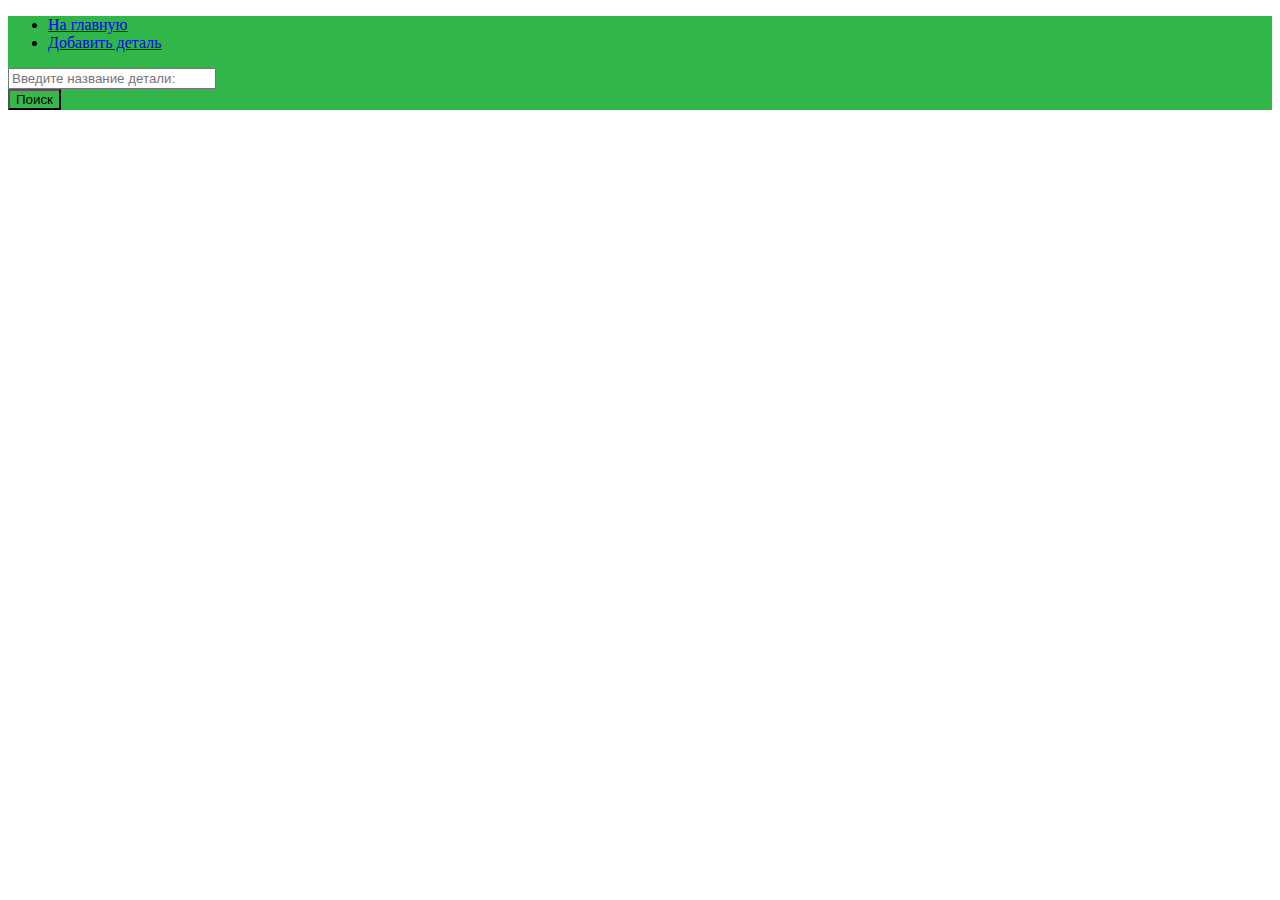
<file: src/main/resources/templates/fragments/header.html>
<!DOCTYPE html>
<html lang="eng"
      xmlns="http://www.w3.org/1999/xhtml"
      xmlns:th="http://www.thymeleaf.org">
<div th:fragment="header">
    <nav class="navbar-default navbar-dark " style="background-color: #31b649" >
        <div class="container">
            <div class="navbar-header">
                <ul class="nav navbar-nav">
                    <li><a href="#" th:href="@{/reload}">На главную</a></li>
                    <li><a href="#" th:href="@{/new}">Добавить деталь</a></li>
                </ul>
            </div>

            <form class="navbar-form" th:action="@{/find/}" name="find_form" id="find_form"
                  method="post" role="form">

                <div class="form-group">
                    <input type="text" class="form-control" id="name" th:name="name" placeholder="Введите название детали:" style="width: 200px"/>
                </div>

                <button type="submit" class="btn btn-primary" style="background-color:#38b74b">Поиск</button>
            </form>

        </div>
    </nav>

</div>
</html>
</file>
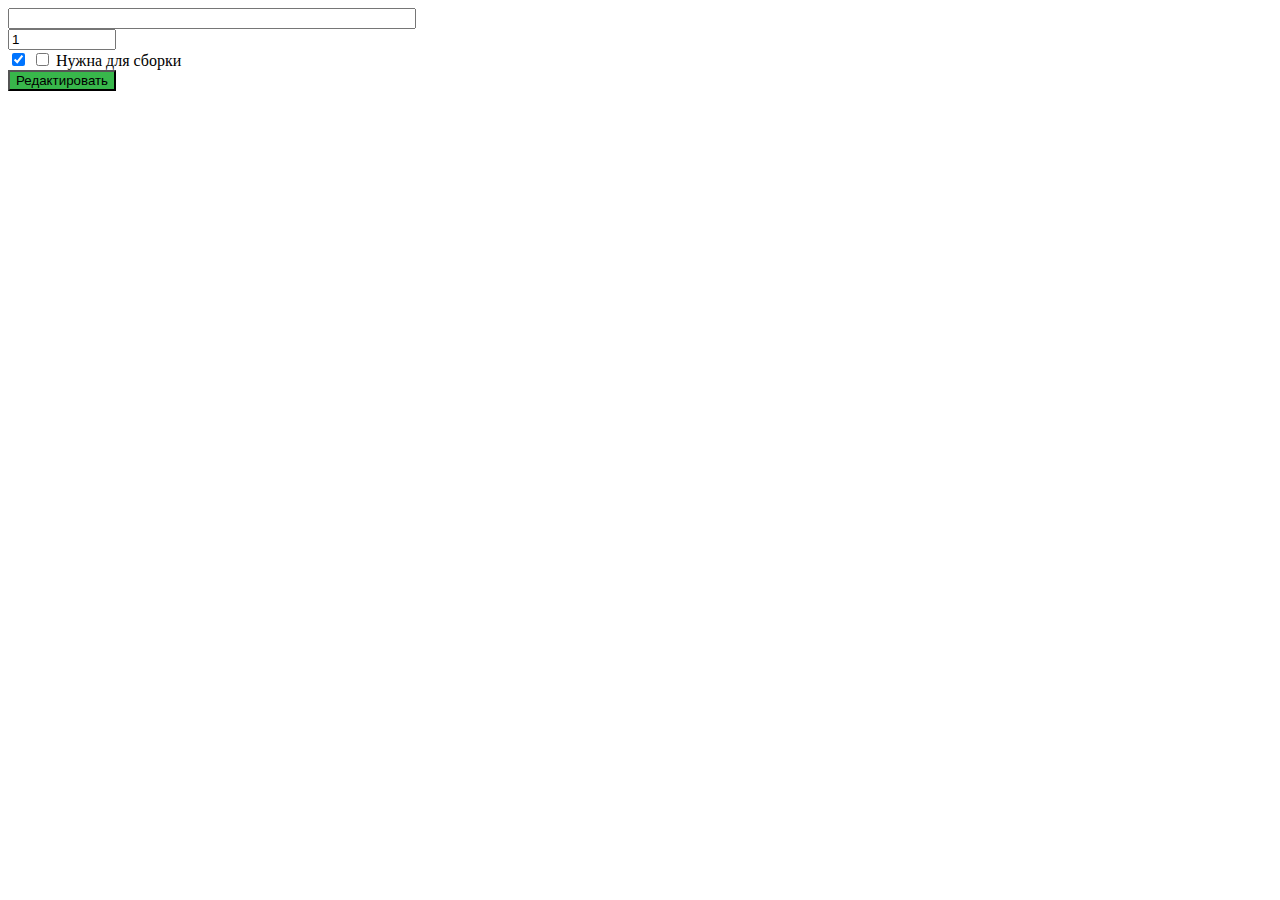
<file: src/main/resources/templates/operations/edit.html>
<!DOCTYPE html>
<!--suppress ALL -->
<html xmlns="http://www.w3.org/1999/xhtml"
      xmlns:th="http://www.thymeleaf.org">
<head th:replace="fragments/head :: head"></head>
<body>
<div class="container">
    <div th:replace="fragments/header :: header"></div>
    <div class="container">
        <form class="form-horizontal" th:object="${part}" th:action="@{/update}" name="edit_form" id="edit_form"
              method="post" role="form">
            <div class="form-group">
                <input type="hidden" id="id" th:name="id" th:value="*{id}"/>
            </div>
            <div class="form-group">
                <input type="text" class="form-control" id="name" th:name="name" th:value="*{name}" maxlength="100" style="width: 400px"/>
            </div>

            <div class="form-group">
                <input type="number" value="1" min="0" class="form-control" id="amount" th:name="amount" th:value="*{amount}" style="width: 100px" />
            </div>
            <div class="form-group">
                <div class="form-check">
                    <input th:if="${part.necessary}" class="form-check-input" type="checkbox" id="necessary" checked="checked" th:name="necessary"/>
                    <input th:unless="${part.necessary}" class="form-check-input" type="checkbox" id="necessary" th:name="necessary"/>
                    <label class="form-check-label" for="necessary">
                        Нужна для сборки
                    </label>
                </div>
            </div>
            <button type="submit" class="btn btn-primary" style="background-color:#38b74b">Редактировать</button>
        </form>
    </div>
</div>
</body>
</html>
</file>
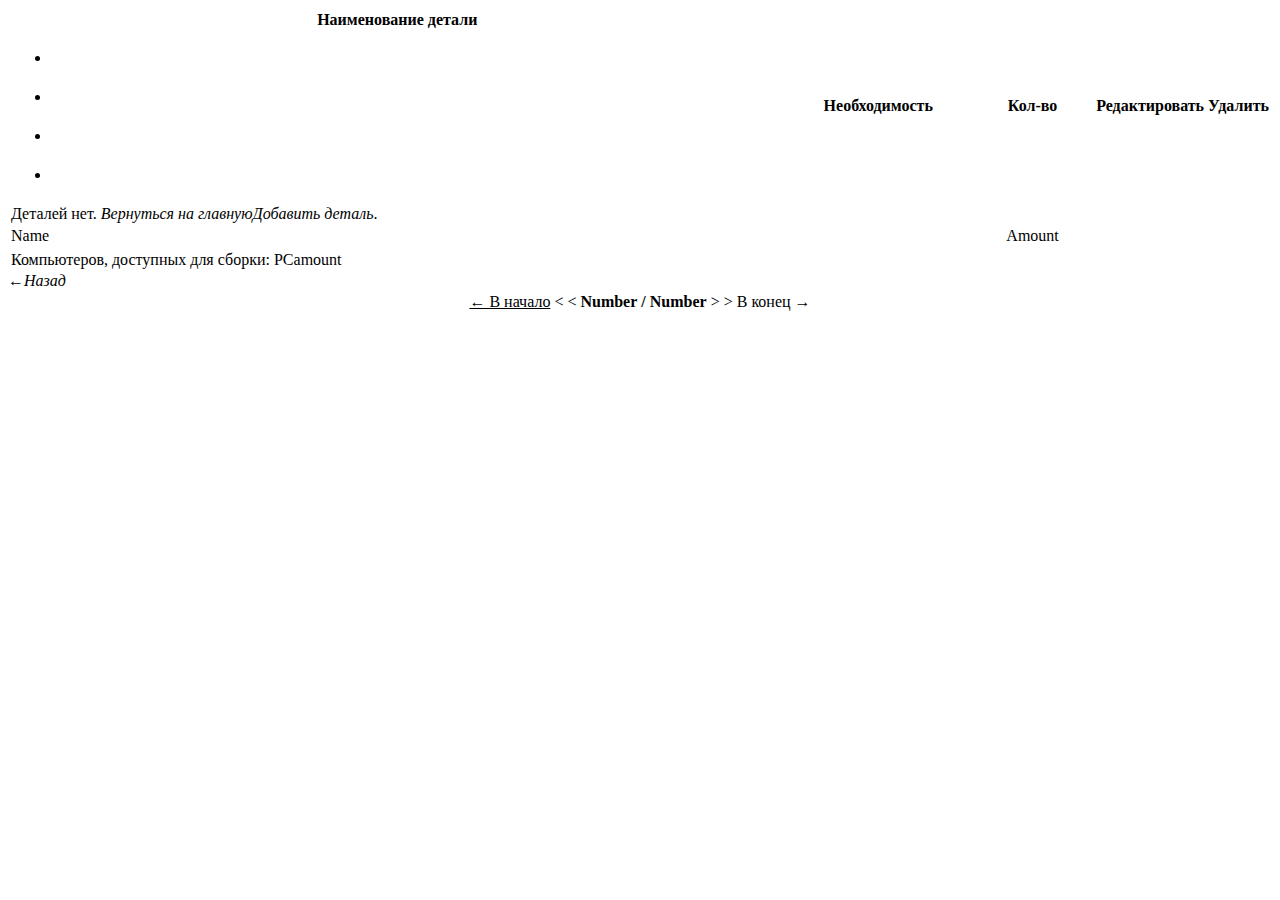
<file: src/main/resources/templates/operations/list.html>
<!DOCTYPE html>
<!--suppress ALL -->
<html xmlns="http://www.w3.org/1999/xhtml"
      xmlns:th="http://www.thymeleaf.org">

<div th:fragment="partList">
    <table class="table table-bordered table-hover horizontal-align" style="color:#000000">
        <thead>
        <tr>
            <th style="width: 65%">Наименование детали
                <a th:href="@{'/sort'}">

                    <ul class="nav navbar-nav">
                        <li><i class="fas fa-sort" style="font-size:20px; color:#38b74b"></i>
                        </li>
                    </ul>
                </a>
                <ul class="nav navbar-nav">
                    <li><i th:if="${sort} == 0" class="fas fa-globe" style="font-size:20px; color:#38b74b "></i>
                    </li>
                </ul>

                <ul class="nav navbar-nav">
                    <li><i th:if="${sort} == 1" class="fas fa-check-circle"
                           style="font-size:20px; color:#38b74b"></i></li>
                </ul>

                <ul class="nav navbar-nav">
                    <li><i th:if="${sort} == 2" class="fas fa-times-circle"
                           style="font-size:20px; color:#b71e3c"></i></li>
                </ul>


            </th>
            <th style="width: 15%">Необходимость</th>
            <th style="width: 10%">Кол-во</th>
            <th style="width: 5%">Редактировать</th>
            <th style="width: 5%">Удалить</th>
        </tr>
        </thead>
        <tbody>

        <tr th:if="${#lists.isEmpty(parts)}">
            <td>Деталей нет. <i th:if="${sort} != 0"><a th:href="@{'/reload'}">Вернуться на главную</a></i><i
                    th:if="${sort} == 0"><a th:href="@{'/new'}">Добавить деталь</a></i>.
            </td>
        </tr>


        <tr th:each="part : ${parts}">
            <td th:text="${part.name}">Name</td>
            <td style="text-align: center">
                <i th:if="${part.necessary} == true" class="fas fa-check-circle"
                   style="font-size:20px;color:#38b74b"></i>
                <i th:if="${part.necessary} == false" class="fas fa-times-circle"
                   style="font-size:20px;color:#b71e3c"></i>
            </td>
            <td th:text="${part.amount}" style="text-align: center">Amount</td>
            <td style="text-align: center"><a th:href="@{'/edit/{id}'(id=${part.id})}"><i class="fas fa-edit"
                                                                                          style="font-size:20px;color:#38b74b"></i></a>
            </td>
            <td style="text-align: center"><a th:href="@{'/delete/{id}'(id=${part.id})}"><i class="fas fa-trash"
                                                                                            style="font-size:20px;color:#38b74b"></i></a>
            </td>
        </tr>


        <table class="table table-bordered table-hover horizontal-align" style="color:#000000">
            <tr>
                <td style="width: 50%; text-align: right;font-size:16px">Компьютеров, доступных для сборки:</td>
                <td th:text="${PCamount}" style="width: 50%; text-align: left; font-size:16px">PCamount</td>
            </tr>
        </table>

        <tr th:if="${sort} == 3 and !${#lists.isEmpty(parts)}">
            <td><i><a th:href="@{'/reload'}">&larr;Назад</a></i></td>
        </tr>


        </tbody>
    </table>

    <table class="pagination-sm" align="center" th:unless="${totalElements} == 0">
        <tr>

            <td><a href="#" class="navbar-brand" th:href="@{'/?page={page}'(page=0)}"
                   style="font-size:16px; color:#000000">&larr; В начало</a></td>

            <td style="text-align:center" th:if="${number} == 0">
                <a class="navbar-brand" th:href="@{'/?page={page}'(page=0)}" style="font-size:16px">&lt;</a>
            </td>


            <td style="text-align:center" th:unless="${number} == 0">
                <a class="navbar-brand" th:href="@{'/?page={page}'(page=${number}-1)}"
                   style="font-size:16px; color:#000000">&lt;</a>
            </td>
            <td class="nav navbar-nav" style="text-align:center;">
                <a class="navbar-brand" th:href="@{'/?page={page}'(page=${number})}"
                   style="font-size:16px; color:#000000">
                    <b th:text="${number}+1">Number</b>
                    <b>/</b>
                    <b th:text="${totalPages}">Number</b>
                </a>
            </td>

            <td style="text-align:center" th:if="${number} == ${totalPages}-1">
                <a class="navbar-brand" th:href="@{'/?page={page}'(page=${number})}" style="font-size:16px">&gt;</a>
            </td>

            <td style="text-align:center" th:unless="${number} == ${totalPages}-1">
                <a class="navbar-brand" th:href="@{'/?page={page}'(page=${number}+1)}"
                   style="font-size:16px; color:#000000">&gt;</a>
            </td>


            <td><a class="navbar-brand" th:href="@{'/?page={page}'(page=${totalPages}-1)}"
                   style="font-size:16px; color:#000000">В конец &rarr;</a></td>

        </tr>
    </table>
</div>
</html>
</file>
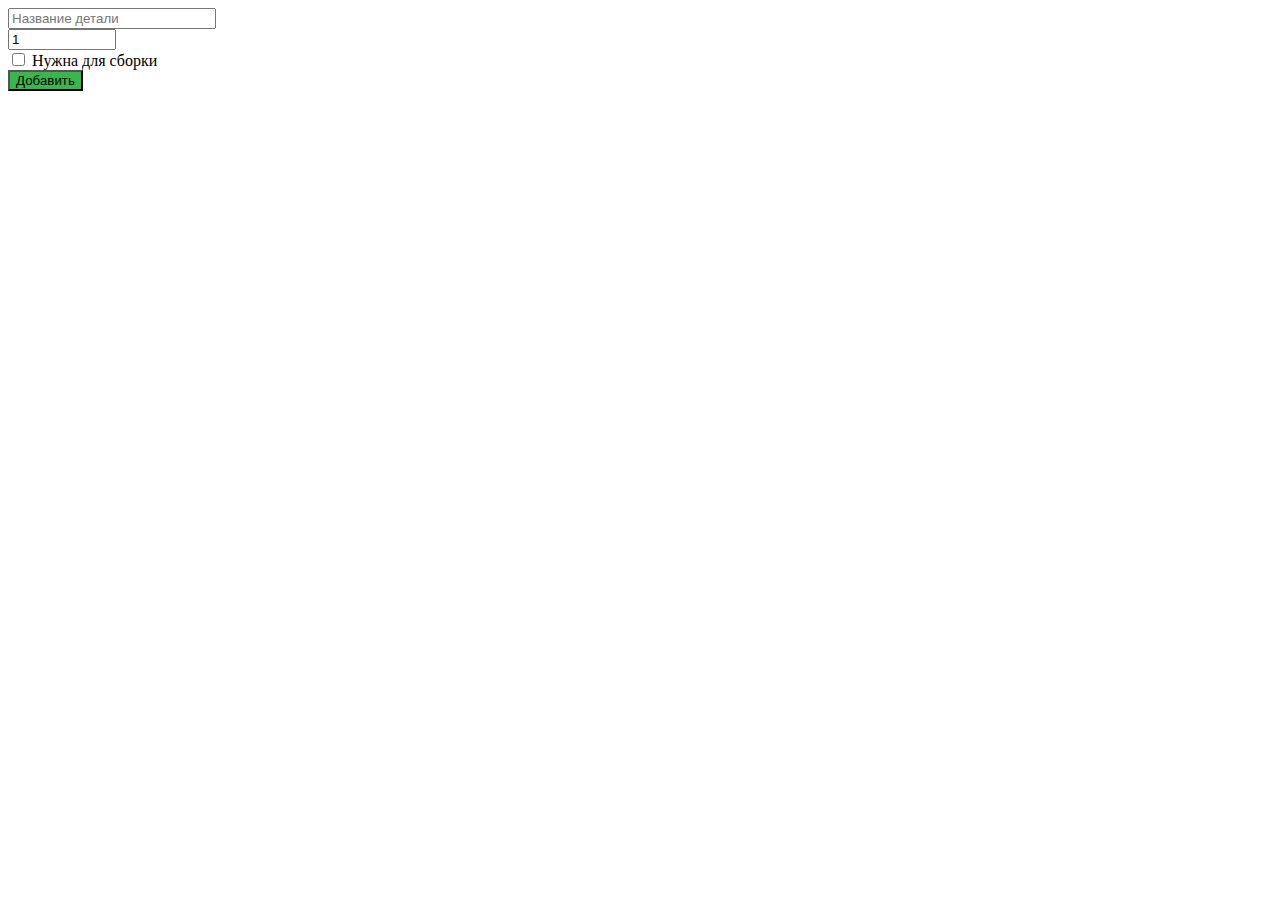
<file: src/main/resources/templates/operations/new.html>
<!DOCTYPE html>
<!--suppress ALL -->
<html xmlns="http://www.w3.org/1999/xhtml"
      xmlns:th="http://www.thymeleaf.org">
<head th:replace="fragments/head :: head"></head>
<body>
<div class="container">
    <div th:replace="fragments/header :: header"></div>
    <div class="container">
        <form class="form-horizontal" th:action="@{/add}" name="input_form" id="input_form"
              method="post" role="form">
            <div class="form-group">
                <input type="text" class="form-control" id="name" th:name="name" placeholder="Название детали" maxlength="100" style="width: 200px"/>
            </div>

            <div class="form-group">
                <input type="number" value="1" min="0" class="form-control" id="amount" th:name="amount" style="width: 100px" />
            </div>

            <div class="form-group">
                <div class="form-check">
                    <input class="form-check-input" type="checkbox" id="necessary" th:name="necessary" />
                    <label class="form-check-label" for="necessary">
                        Нужна для сборки
                    </label>
                </div>
            </div>
            <button type="submit" class="btn btn-primary" style="background-color:#38b74b">Добавить</button>
        </form>
    </div>
</div>
</body>
</html>
</file>
